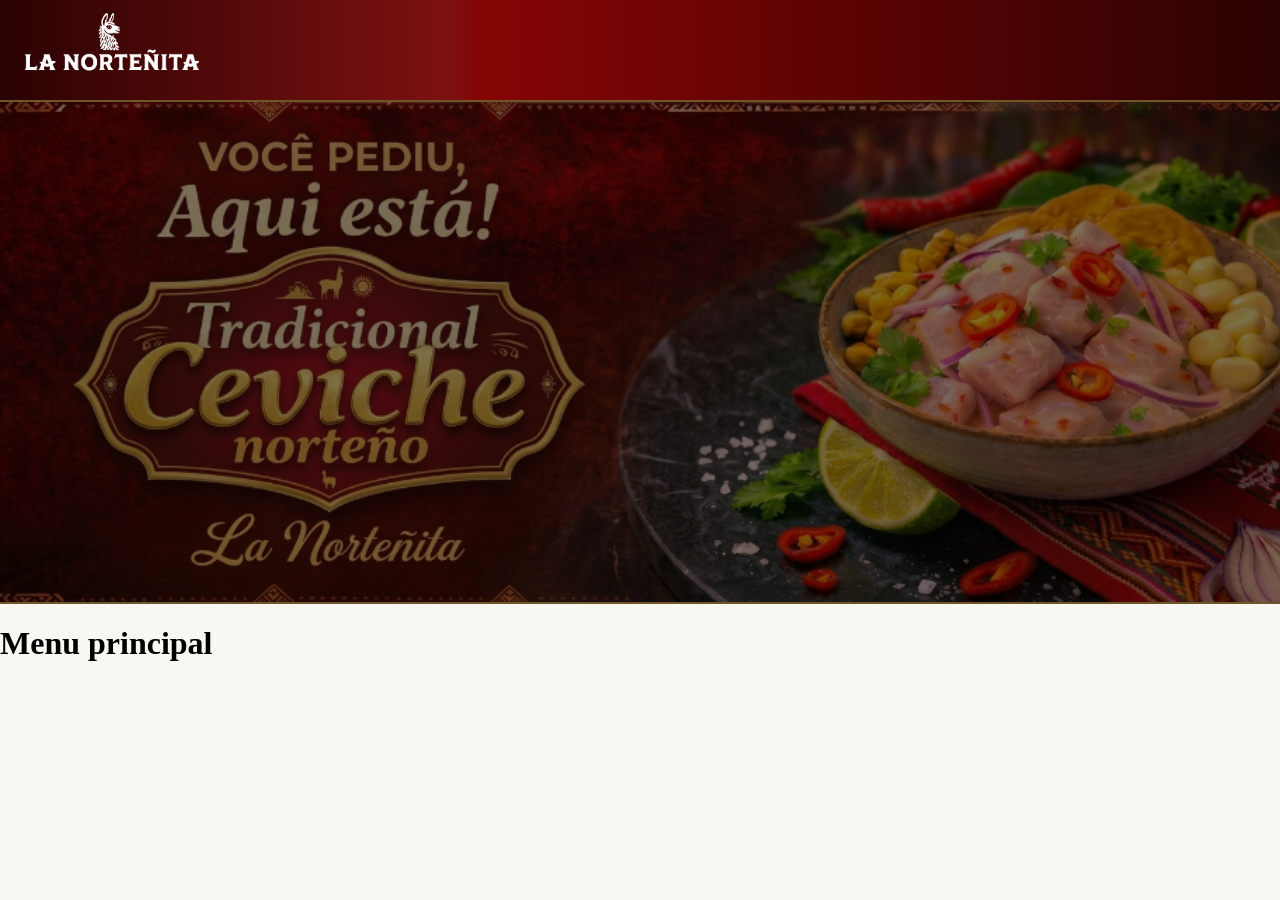
<file: index.html>
<!DOCTYPE html>
<html lang = 'pt-br'>
    <head>
        <meta charset = 'UTF-8'>
        <meta name = 'viewport' content = 'width = device-width, initial-scale=1.0'>
        <title>La Norteñita</title>
        <link rel = 'stylesheet' type = 'text/css' href = 'style.css'>
    </head>
    <body>
        <iframe src = 'menu.html' title = 'Menu' frameborder = '0' scrolling="no"></iframe>
        <a href = 'Cardapio.html' target ='_parent'>
            <div class='banner'></div>
        </a>
        <h1> Menu principal</h1>
    </body>
</html>
</file>
<file: style.css>
body {
    width: 100%;
    height: 100vh; /* Garante que o body ocupe toda a altura da viewport */
    margin: 0;
    padding: 0;
    overflow-x: hidden; /* Evita que a página balance para os lados */
    background-color:#F9F7F2; 
   
}

.banner {
    width: 100%; /* Ocupa toda a largura da viewport */
    height: 500px; /* Ocupa toda a altura da viewport */
    background-image: url('./img/comida.png'); 
    background-size: cover; /* Cobre toda a área do banner */
    background-position: center; /* Centraliza a imagem */
    background-repeat: no-repeat; /* Evita repetição da imagem */
    margin-top: -20px; /* Empurra o banner para baixo do menu fixo */
    position: relative; /* Permite posicionamento relativo para o banner */
    background-image: linear-gradient(rgba(0, 0, 0, 0.5), rgba(0, 0, 0, 0.5)), url('./img/comida.png');
    border-top: 2px solid #6e5629; /* Adiciona uma borda inferior para destaque */
    border-bottom: 2px solid #6e5629; /* Adiciona uma borda inferior para destaque */
}



iframe{
    width:100%; /* Ocupa toda a largura da viewport */
    height:120px; /* Altura do menu */
    border:none; /* Remove a borda do iframe */
    display:block; /* Garante que o iframe seja tratado como um bloco */
    
}
</file>
